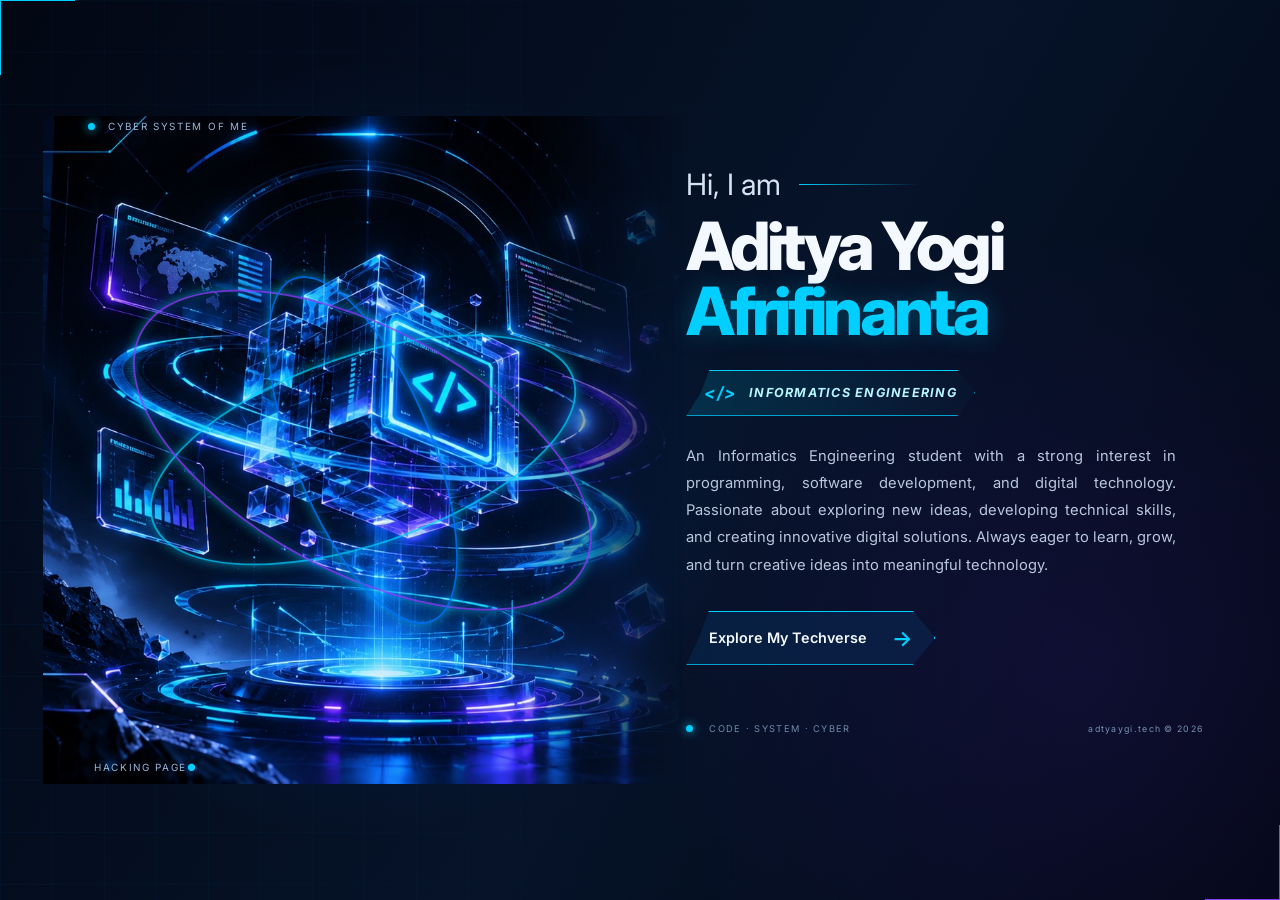
<file: adtyaygi/index.html>
<!DOCTYPE html>
<html lang="id">
<head>
  <meta charset="UTF-8">
  <meta name="viewport" content="width=device-width, initial-scale=1.0">
  <title>adtyaygi.tech | Aditya Yogi Afrifinanta</title>
  <link rel="preconnect" href="https://fonts.googleapis.com">
  <link href="https://fonts.googleapis.com/css2?family=Inter:wght@400;500;600;700;800&display=swap" rel="stylesheet">
  <link rel="stylesheet" href="style.css">
</head>
<body>
  <main class="hero">
    <section class="visual">
      <div class="visual-tag"><span></span> CYBER SYSTEM OF ME </div>
      <div class="orbit orbit-one"></div>
      <div class="orbit orbit-two"></div>
      <div class="orbit orbit-three"></div>
      <img src="assets/tech-visual.jpg" alt="Ilustrasi teknologi hologram dan prosesor" class="tech-image">
      <div class="visual-caption">HACKING PAGE<b>●</b></div>
    </section>

    <section class="intro">
      <p class="greeting">Hi, I am <span class="line"></span></p>
      <h1>Aditya Yogi<br><span>Afrifinanta</span></h1>
      <div class="major"><span>&lt;/&gt;</span> INFORMATICS ENGINEERING</div>
      <p class="description">
        An Informatics Engineering student with a strong interest in programming, software development, and digital technology.
        Passionate about exploring new ideas, developing technical skills, and creating innovative digital solutions.
        Always eager to learn, grow, and turn creative ideas into meaningful technology.
      </p>
      <a href="mailto:adityayogi@example.com" class="button"> Explore My Techverse <span>→</span></a>
      <div class="footer-note"><span></span> CODE · SYSTEM · CYBER <small>adtyaygi.tech © 2026</small></div>
    </section>
    <div class="corner top-left"></div>
    <div class="corner bottom-right"></div>
  </main>
</body>
</html>
</file>
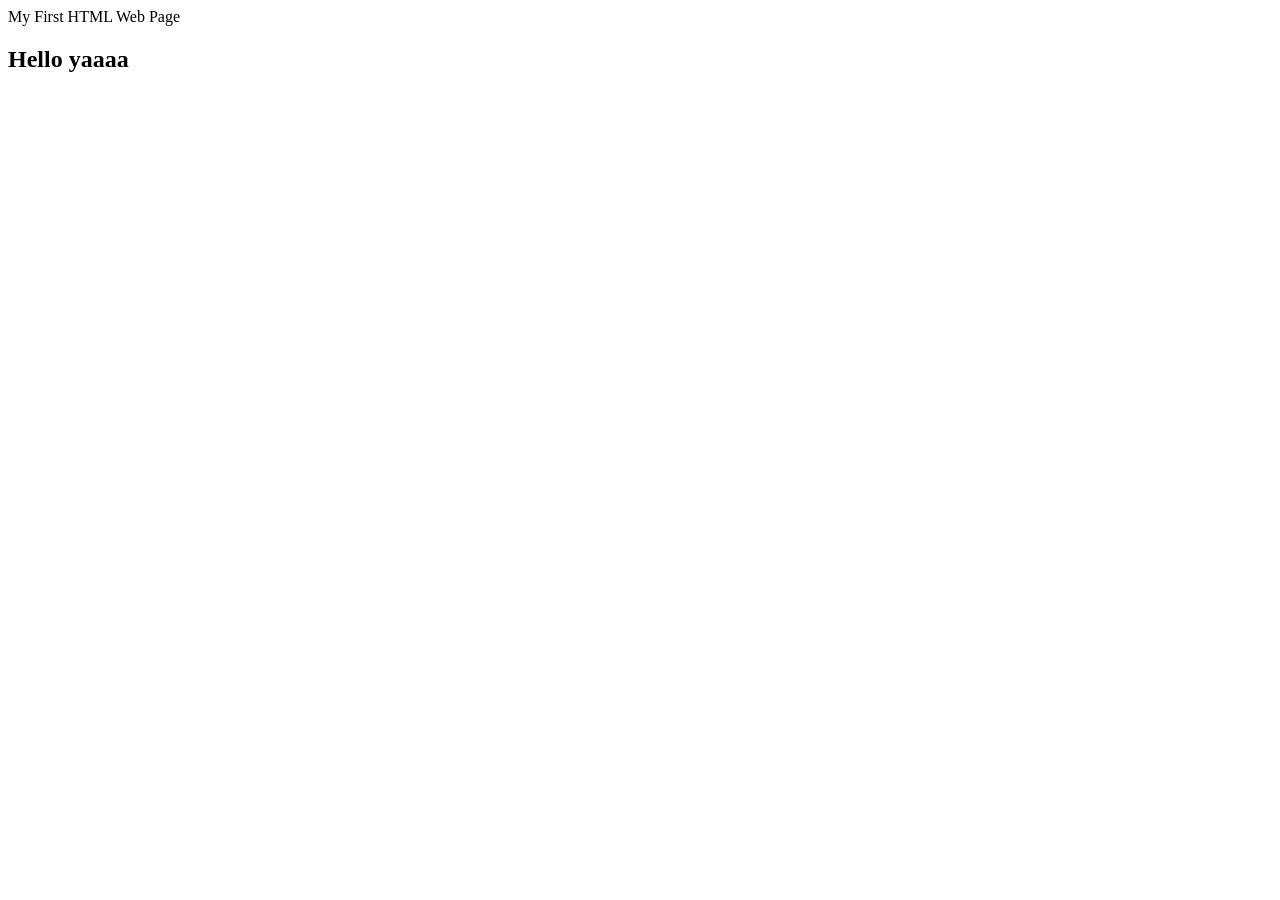
<file: hello.html>
<!DOCTYPE html>

<html lang="en">

    <head>
        <tittle>My First HTML Web Page</tittle>
        <meta charset="utf-8">
    </head>

    <body>
        <h2>
            Hello yaaaa
        </h2>
    </body>

</html>
</file>
<file: adtyaygi/style.css>
/* =========================
   ADTYAYGI.TECH - STYLE
   Ubah warna dan ukuran di :root
   ========================= */
:root {
  --bg: #020916;          /* Warna background utama */
  --cyan: #00cfff;        /* Warna biru neon */
  --blue: #087cff;        /* Warna biru terang */
  --purple: #8b42ff;      /* Warna ungu neon */
  --white: #f4f8ff;       /* Warna teks utama */
  --muted: #b9c7dc;       /* Warna teks paragraf */
  --font: "Inter", Arial, sans-serif;
}

* { margin: 0; padding: 0; box-sizing: border-box; }
body { min-height: 100vh; background: var(--bg); color: var(--white); font-family: var(--font); }

/* AREA UTAMA: dua kolom dalam satu layar */
.hero {
  min-height: 100vh; position: relative; overflow: hidden;
  display: grid; grid-template-columns: 1.05fr .95fr;
  align-items: center; gap: 3vw; padding: 5vh 6vw;
  background:
    radial-gradient(circle at 28% 50%, rgba(0,110,255,.18), transparent 38%),
    radial-gradient(circle at 85% 75%, rgba(100,35,210,.12), transparent 35%),
    linear-gradient(120deg, #020713, #061329 55%, #020713);
}
.hero::before {
  content: ""; position: absolute; inset: 0; pointer-events: none; opacity: .2;
  background-image: linear-gradient(rgba(0,160,255,.18) 1px, transparent 1px),
                    linear-gradient(90deg, rgba(0,160,255,.18) 1px, transparent 1px);
  background-size: 52px 52px;
  mask-image: linear-gradient(90deg, black, transparent 95%);
}

/* BAGIAN KIRI: GAMBAR TEKNOLOGI DAN ORBIT BERPUTAR */
.visual { height: min(78vh, 720px); min-height: 360px; position: relative; display: grid; place-items: center; }
.tech-image {
  width: 112%; max-width: 760px; position: relative; z-index: 2;
  filter: drop-shadow(0 0 22px rgba(0,145,255,.3));
  animation: float 5s ease-in-out infinite;
  -webkit-mask-image: linear-gradient(90deg, black 75%, transparent 100%);
  mask-image: linear-gradient(90deg, black 75%, transparent 100%);
}
.orbit {
  position: absolute; z-index: 3; width: 78%; height: 27%;
  border: 2px solid rgba(0,207,255,.75); border-radius: 50%;
  box-shadow: 0 0 12px rgba(0,207,255,.55), inset 0 0 12px rgba(0,207,255,.2);
  pointer-events: none;
}
.orbit-one { transform: rotate(-19deg); animation: spin 12s linear infinite; }
.orbit-two { width: 88%; height: 35%; border-color: rgba(139,66,255,.75); transform: rotate(28deg); animation: spin-reverse 17s linear infinite; }
.orbit-three { width: 65%; height: 20%; border-color: rgba(0,120,255,.8); transform: rotate(68deg); animation: spin 22s linear infinite; }
.visual-tag, .visual-caption { position: absolute; z-index: 4; color: #9bb6d5; font-size: .62rem; letter-spacing: .17em; }
.visual-tag { top: 3%; left: 2%; }
.visual-tag span, .footer-note span { display: inline-block; width: 7px; height: 7px; margin-right: 8px; border-radius: 50%; background: var(--cyan); box-shadow: 0 0 10px var(--cyan); }
.visual-caption { bottom: 4%; left: 3%; }
.visual-caption b { color: var(--cyan); }

/* BAGIAN KANAN: IDENTITAS DAN PERKENALAN */
.intro { position: relative; z-index: 5; max-width: 620px; padding: 25px 0; }
.greeting { display: flex; align-items: center; gap: 18px; color: #d7e3f4; font-size: clamp(1.35rem, 2.3vw, 2rem); margin-bottom: 12px; }
.line { width: 120px; height: 1px; background: linear-gradient(90deg, var(--cyan), transparent); }
h1 { font-size: clamp(2.8rem, 5.2vw, 5.5rem); line-height: .98; letter-spacing: -.055em; font-weight: 800; margin-bottom: 25px; }
h1 span { color: var(--cyan); text-shadow: 0 0 25px rgba(0,207,255,.25); }
.major {
  display: inline-flex; align-items: center; gap: 13px; padding: 12px 17px;
  border: 1px solid var(--cyan); color: #b8f5ff; font-size: .78rem;
  font-weight: 700; font-style: italic; letter-spacing: .1em;
  background: linear-gradient(90deg, rgba(0,207,255,.15), rgba(0,207,255,.02));
  clip-path: polygon(8% 0, 94% 0, 100% 50%, 94% 100%, 0 100%, 5% 50%);
  margin-bottom: 27px;
}
.major span { color: var(--cyan); font-size: 1.05rem; }
.description { text-align:justify; max-width: 490px; color: var(--muted); font-size: clamp(.9rem, 1.15vw, 1.05rem); line-height: 1.85; margin-bottom: 32px; }
.button {
  display: inline-flex; align-items: center; gap: 25px; padding: 13px 22px;
  color: var(--white); text-decoration: none; font-weight: 600; font-size: .9rem;
  border: 1px solid var(--cyan); background: rgba(0,150,255,.1);
  box-shadow: 0 0 16px rgba(0,207,255,.18); transition: .25s;
  clip-path: polygon(9% 0, 91% 0, 100% 50%, 91% 100%, 0 100%, 5% 50%);
}
.button span { color: var(--cyan); font-size: 1.35rem; }
.button:hover { background: rgba(0,207,255,.22); box-shadow: 0 0 28px rgba(0,207,255,.4); transform: translateY(-3px); }
.footer-note { display: flex; align-items: center; gap: 8px; margin-top: 58px; color: #6f8aaa; font-size: .58rem; letter-spacing: .14em; }
.footer-note small { margin-left: auto; color: #7892b1; font-size: .55rem; }
.corner { position: absolute; width: 75px; height: 75px; pointer-events: none; }
.top-left { top: 0; left: 0; border-top: 1px solid var(--cyan); border-left: 1px solid var(--cyan); }
.bottom-right { right: 0; bottom: 0; border-right: 1px solid var(--purple); border-bottom: 1px solid var(--purple); }

/* ANIMASI OTOMATIS */
@keyframes spin { from { rotate: 0deg; } to { rotate: 360deg; } }
@keyframes spin-reverse { from { rotate: 360deg; } to { rotate: 0deg; } }
@keyframes float { 0%, 100% { transform: translateY(0); } 50% { transform: translateY(-12px); } }

/* TAMPILAN TABLET DAN HP */
@media (max-width: 850px) {
  .hero { grid-template-columns: 1fr; gap: 0; padding: 35px 7vw 55px; }
  .visual { height: 52vh; min-height: 300px; order: 1; }
  .tech-image { width: min(100%, 570px); }
  .intro { order: 2; margin: 0 auto; text-align: center; }
  .greeting { justify-content: center; }
  .description { margin-left: auto; margin-right: auto; }
  .footer-note { justify-content: center; flex-wrap: wrap; }
  .footer-note small { margin-left: 10px; }
}
@media (max-width: 480px) {
  .visual { height: 85vw; min-height: 250px; }
  h1 { font-size: clamp(2.5rem, 12vw, 3.5rem); }
  .major { font-size: .62rem; padding: 10px 13px; }
  .description { font-size: .88rem; }
  .footer-note { margin-top: 35px; font-size: .5rem; }
}
</file>
